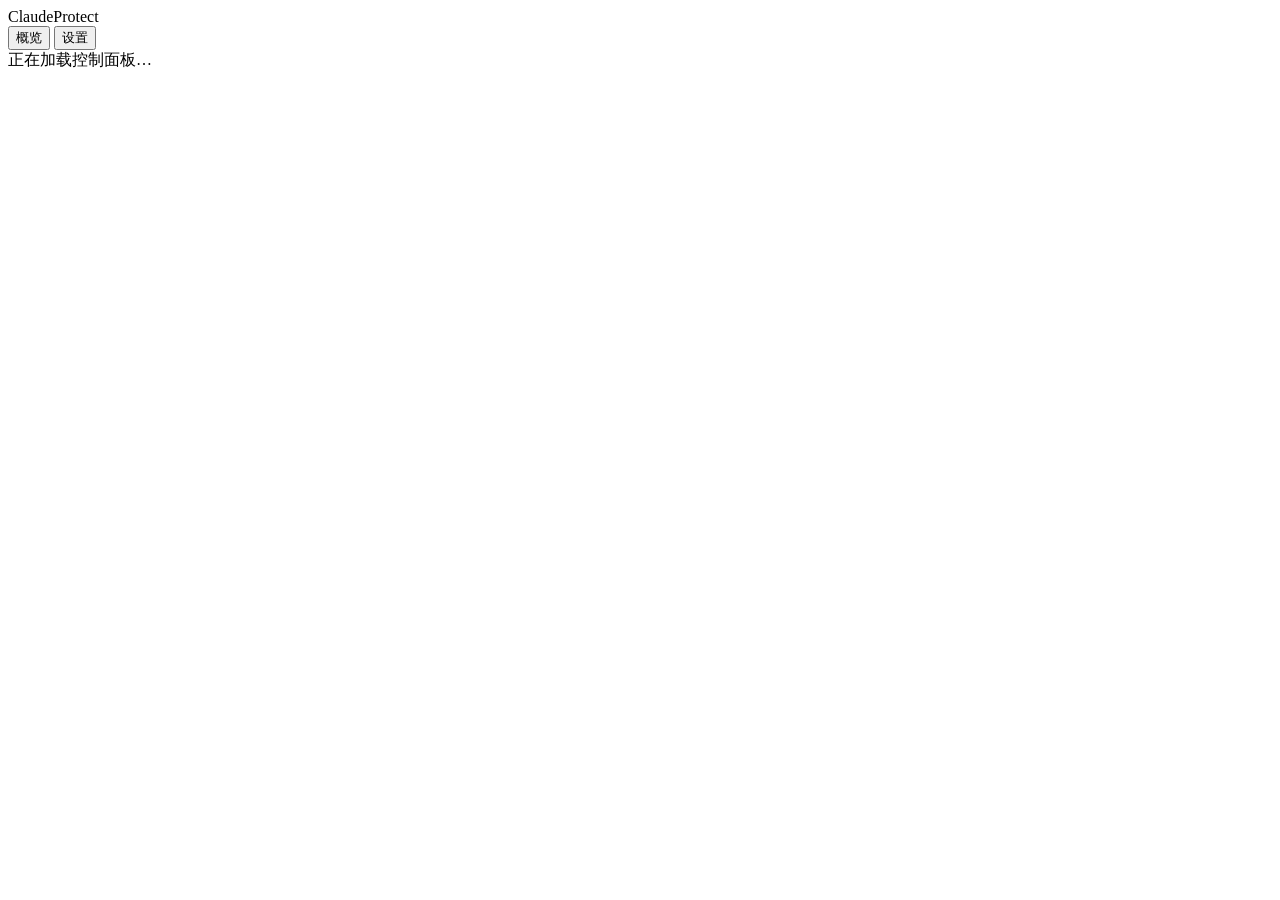
<file: ui/index.html>
<!doctype html>
<html lang="zh-CN">
<head>
  <meta charset="utf-8">
  <meta name="viewport" content="width=device-width,initial-scale=1">
  <meta http-equiv="Content-Security-Policy" content="default-src 'none'; script-src 'unsafe-inline'; style-src 'unsafe-inline'; img-src data:; connect-src 'none'; object-src 'none'; base-uri 'none'; form-action 'none'">
  <title>ClaudeProtect</title>
  <style>/* APP_STYLE */</style>
</head>
<body>
  <header class="topbar">
    <div class="brand"><span class="logo" aria-hidden="true"><!-- APP_LOGO --></span><span>ClaudeProtect</span></div>
    <nav aria-label="主导航">
      <button class="nav-button" data-view="overview" aria-current="page">概览</button>
      <button class="nav-button" data-view="settings">设置</button>
    </nav>
  </header>
  <main id="main">
    <div id="loading" class="loading" role="status">正在加载控制面板…</div>
    <section id="overview" class="view" hidden aria-labelledby="overview-title">
      <div class="page-heading"><div><p class="eyebrow">Claude Desktop · Claude Science</p><h1 id="overview-title">你的 Claude 运行环境</h1><p class="subtitle">设置时区与语言，由 ClaudeProtect 启动并监管进程。</p></div><span id="status-pill" class="status-pill">待机</span></div>
      <div class="session-card">
        <div class="session-heading"><span class="shield-icon" aria-hidden="true"><svg viewBox="0 0 24 24"><path d="M12 3 4 6v6c0 5 8 9 8 9s8-4 8-9V6Z"/><path d="m8.5 12 2.5 2.5 4.5-5"/></svg></span><div><h2 id="session-title">准备启动</h2><p id="session-description">分别启动两个应用，独立监管各自的进程树。</p></div></div>
        <dl class="summary-grid"><div><dt>时区</dt><dd id="summary-timezone">—</dd></div><div><dt>语言与区域</dt><dd id="summary-locale">—</dd></div><div><dt>注入验证</dt><dd id="summary-verification">—</dd></div></dl>
        <div id="status-detail" class="inline-notice" hidden></div>
        <div id="application-sessions"></div>
        <div class="session-actions"><button id="selftest" class="button text-button">运行环境自检</button></div>
      </div>
      <div class="section-heading"><h2>环境设置</h2><button class="text-link" data-view="settings">管理设置 <span aria-hidden="true">→</span></button></div>
      <div class="info-grid"><article class="info-card"><span class="small-icon" aria-hidden="true">◎</span><h3>进程内时区与语言</h3><p>设置用于 Claude 及其受监管子进程。虚拟化覆盖范围可在项目 README 中查看。</p></article><article class="info-card"><span class="small-icon" aria-hidden="true">⊞</span><h3>统一管理进程树</h3><p>停止会话或退出 ClaudeProtect 时，会结束 Job 内的 Claude 及其子进程。</p></article></div>
      <p class="quiet-note">关闭窗口后继续在托盘运行。再次点击托盘图标即可打开控制面板。</p>
    </section>
    <section id="settings" class="view" hidden aria-labelledby="settings-title">
      <div class="settings-heading"><button class="back-button" data-view="overview" aria-label="返回概览">←</button><h1 id="settings-title">设置</h1></div>
      <div id="settings-tabs" class="segmented" role="tablist" aria-label="设置分类">
        <button id="tab-general" role="tab" aria-controls="page-general" aria-selected="true" data-page="general">通用</button>
        <button id="tab-protection" role="tab" aria-controls="page-protection" aria-selected="false" tabindex="-1" data-page="protection">保护策略</button>
        <button id="tab-advanced" role="tab" aria-controls="page-advanced" aria-selected="false" tabindex="-1" data-page="advanced">高级</button>
        <button id="tab-launch" role="tab" aria-controls="page-launch" aria-selected="false" tabindex="-1" data-page="launch">启动与路径</button>
      </div>
      <form id="settings-form" novalidate>
        <div id="page-general" class="settings-page" role="tabpanel" aria-labelledby="tab-general"></div>
        <div id="page-protection" class="settings-page" role="tabpanel" aria-labelledby="tab-protection" hidden></div>
        <div id="page-advanced" class="settings-page" role="tabpanel" aria-labelledby="tab-advanced" hidden></div>
        <div id="page-launch" class="settings-page" role="tabpanel" aria-labelledby="tab-launch" hidden></div>
      </form>
    </section>
  </main>
  <footer id="settings-footer" hidden><div><span id="save-state" role="status">更改将在下次启动会话时生效</span><div class="button-row"><button id="reload" class="button">重新加载</button><button id="save" class="button primary" disabled>保存设置</button></div></div></footer>
  <div id="toast" role="status" hidden></div>
  <dialog id="message-dialog" aria-labelledby="dialog-title" aria-describedby="dialog-message"><h2 id="dialog-title">提示</h2><p id="dialog-message"></p><div id="dialog-actions" class="button-row"></div></dialog>
  <script>/* APP_SCRIPT */</script>
</body>
</html>
</file>
